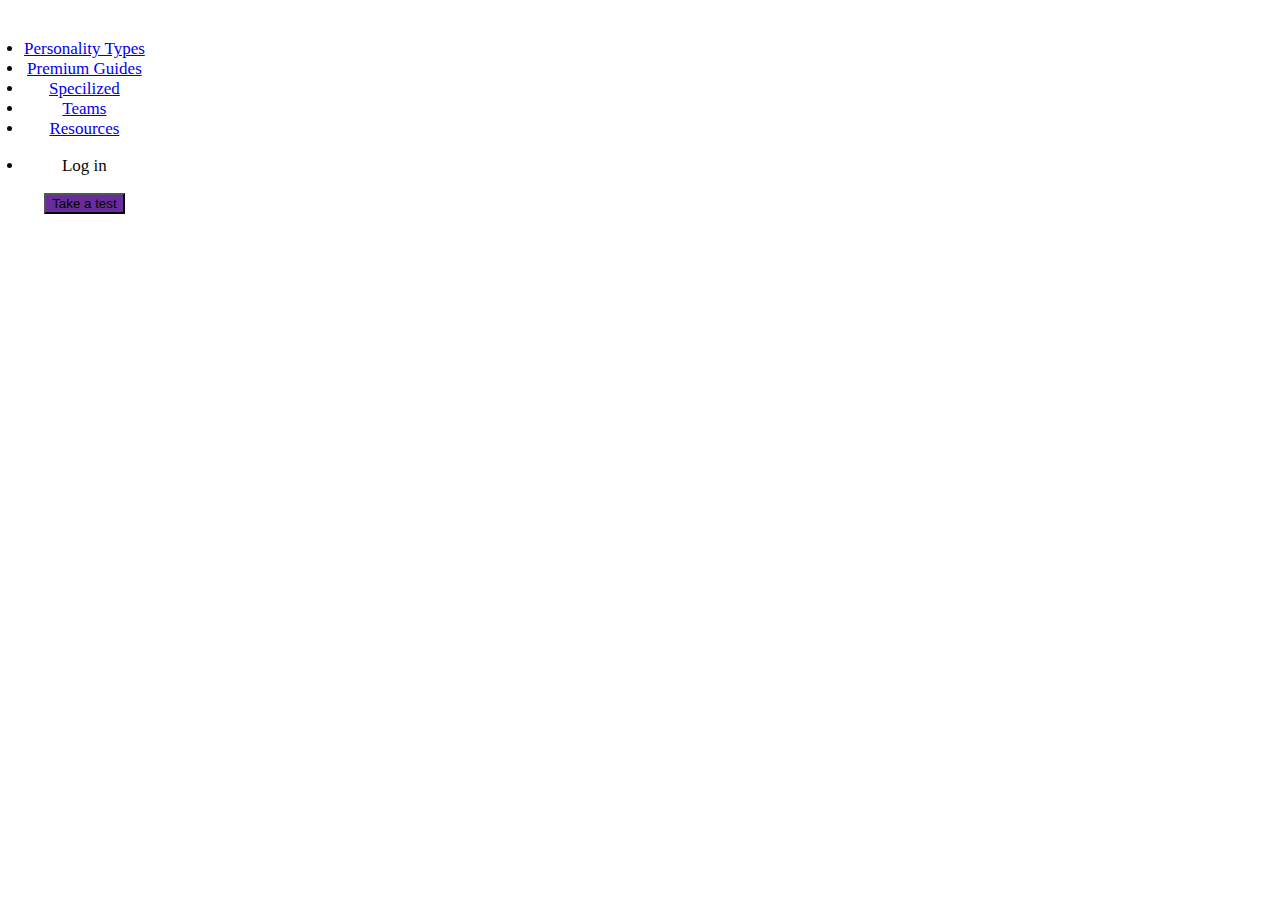
<file: index.html>
<!DOCTYPE html>
<html lang="en">
<head>
    <meta charset="UTF-8">
    <meta http-equiv="X-UA-Compatible" content="IE=edge">
    <meta name="viewport" content="width=device-width, initial-scale=1.0">
    <title>que sera sera</title>
    <link rel="stylesheet" href="style.css">
    <link href="https://cdn.jsdelivr.net/npm/bootstrap@5.3.0-alpha3/dist/css/bootstrap.min.css" rel="stylesheet" integrity="sha384-KK94CHFLLe+nY2dmCWGMq91rCGa5gtU4mk92HdvYe+M/SXH301p5ILy+dN9+nJOZ" crossorigin="anonymous">
</head>
<body>
  <ul class="nav content-center" >
    
    <li class="nav-item dropdown" >
      <a class="nav-link dropdown-toggle" data-bs-toggle="dropdown" href="#" 
      role="button" aria-expanded="false">Personality Types</a>
    </li>
    <li class="nav-item">
      <a class="nav-link" href="#">Premium Guides</a>
    </li>
    <li class="nav-item dropdown">
      <a class="nav-link dropdown-toggle" data-bs-toggle="dropdown" href="#" 
      role="button" aria-expanded="false">Specilized</a>
    </li>
    <li class="nav-item">
      <a class="nav-link" href="#">Teams</a>
    </li>
    <li class="nav-item dropdown">
      <a class="nav-link dropdown-toggle" data-bs-toggle="dropdown" href="#" 
      role="button" aria-expanded="false">Resources</a>
    </li>
    <li><p class="text">Log in</p></li>
    
    <button type="button" class="btn btn-primary btn-sm" style="background-color: rgb(104, 44, 159);
     ">Take a test</button>
  </ul>
      
    <script src="https://cdn.jsdelivr.net/npm/bootstrap@5.3.0-alpha3/dist/js/bootstrap.bundle.min.js" integrity="sha384-ENjdO4Dr2bkBIFxQpeoTz1HIcje39Wm4jDKdf19U8gI4ddQ3GYNS7NTKfAdVQSZe" crossorigin="anonymous"></script>
</body>
</html>
</file>
<file: style.css>
.img {
    width: 20%;
   
   
}
.c1{
    background-color: rgb(153, 149, 149);
   
}
.nav  {
    float: left;
    color: #0c0b0b;
    text-align: center;
    padding: 14px 16px;
    text-decoration: none;
    font-size: 17px;
   
  }
  .nav {
    background-color: #ffffff;
    color: rgb(8, 8, 8);
    
  }
  /* .icon{ */
    /* width: 10%; Set a specific width */
    /* background-color: #555; /* Dark-grey background */
  /* } */ */
  .icon {
    display: block; /* Make the links appear below each other instead of side-by-side */
    text-align: center; /* Center-align text */
    padding: 16px; /* Add some padding */
    transition: all 0.3s ease; /* Add transition for hover effects */
    color: white; /* White text color */
    font-size: 36px; /* Increased font-size */
  }
</file>
